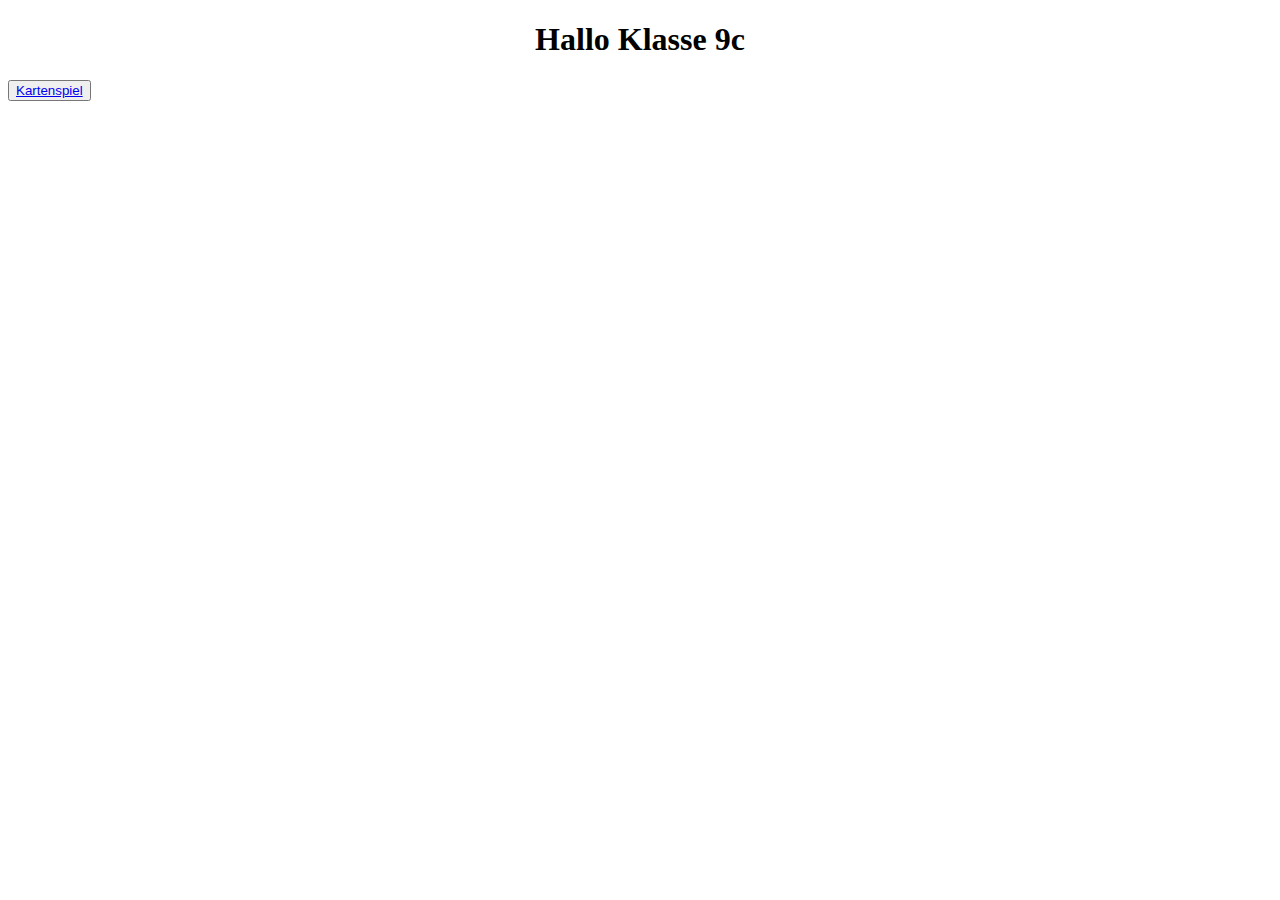
<file: index.html>
<!DOCTYPE html>
<html lang="ar">
<head>
  <meta charset="UTF-8">
  <title>Home</title>
  <link rel="stylesheet" href="style.css">
</head>
<body>
 <h1>Hallo Klasse 9c</h1>

 <button><a href="Kartenspiel/Kartenspiel.html">Kartenspiel</a> </button>
  <script src="script.js"></script>
</body>
</html>
</file>
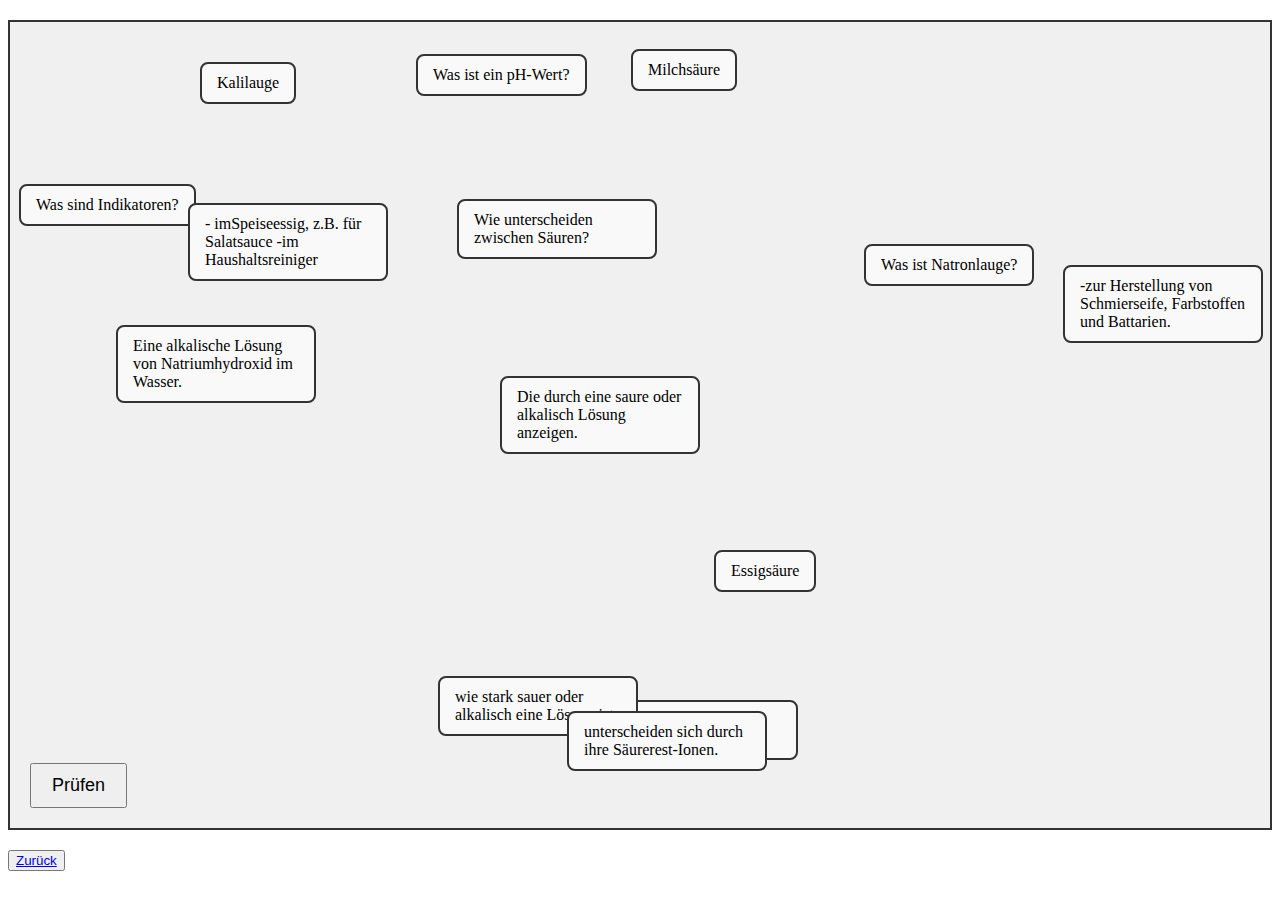
<file: Verbinden.html>
<!DOCTYPE html>
<html lang="ar">
<head>
<meta charset="UTF-8" />
<meta name="viewport" content="width=device-width, initial-scale=1" />
<title>Wissenspaare</title>
<link rel="stylesheet" href="Verbinden.css">
</head>
<body>

<div id="container">
  <!-- أسئلة -->
  <div class="box" data-type="question" data-id="1"> Essigsäure </div>
  <div class="box" data-type="question" data-id="2"> Kalilauge </div>
  <div class="box" data-type="question" data-id="3"> Milchsäure </div>
  <div class="box" data-type="question" data-id="4"> Was ist ein pH-Wert? </div>
  <div class="box" data-type="question" data-id="5"> Was sind Indikatoren? </div>
  <div class="box" data-type="question" data-id="6"> Wie unterscheiden zwischen Säuren? </div>
  <div class="box" data-type="question" data-id="7"> Was ist Natronlauge? </div>
  <!-- أجوبة -->
  <div class="box" data-type="answer" data-id="1"> 
  - imSpeiseessig, z.B. für Salatsauce
  -im Haushaltsreiniger
  </div>
  <div class="box" data-type="answer" data-id="2">
    -zur Herstellung von Schmierseife, Farbstoffen und Battarien.
  </div>
  <div class="box" data-type="answer" data-id="3"> -in Sauerkraut und Joghurt.</div>
  <div class="box" data-type="answer" data-id="4"> wie stark sauer oder alkalisch eine Lösung ist.</div>
  <div class="box" data-type="answer" data-id="5"> Die durch eine saure oder alkalisch Lösung anzeigen.</div>
  <div class="box" data-type="answer" data-id="6"> unterscheiden sich durch ihre Säurerest-Ionen.</div>
  <div class="box" data-type="answer" data-id="7"> Eine alkalische Lösung von Natriumhydroxid im Wasser.</div>

  <button id="verify">Prüfen</button>
</div>
<button class="button-5">
    <a href="index.html">Zurück</a>
</button>
<script src="Verbinden.js"></script>
</body>
</html>
</file>
<file: style.css>
h1{
  text-align: center;
}
</file>
<file: Verbinden.css>
* {
    box-sizing: border-box;
  }
  #container {
    width: 100%;
    height: 90vh;
    border: 2px solid #333;
    margin: 20px auto;
    position: relative;
    background: #f0f0f0;
    overflow: hidden;
    user-select: none;
  }
  .box {
  display: inline-block;
  padding: 10px 15px;
  border: 2px solid #333;
  border-radius: 8px;
  background-color: #f9f9f9;
  position: absolute;
  cursor: move;
  white-space: normal; /* يسمح بلف النص */
  max-width: 200px; /* أو حجم تختاره لتقييد العرض */
  word-wrap: break-word;
}

  button#verify {
    position: absolute;
    bottom: 20px;
    left: 20px;
    padding: 10px 20px;
    font-size: 18px;
    cursor: pointer;
  }
  .sticker {
    position: absolute;
    width: 40px;
    height: 20px;
    background: orange;
    border-radius: 4px;
    text-align: center;
    line-height: 20px;
    font-weight: bold;
    pointer-events: none;
    user-select: none;
  }
</file>
